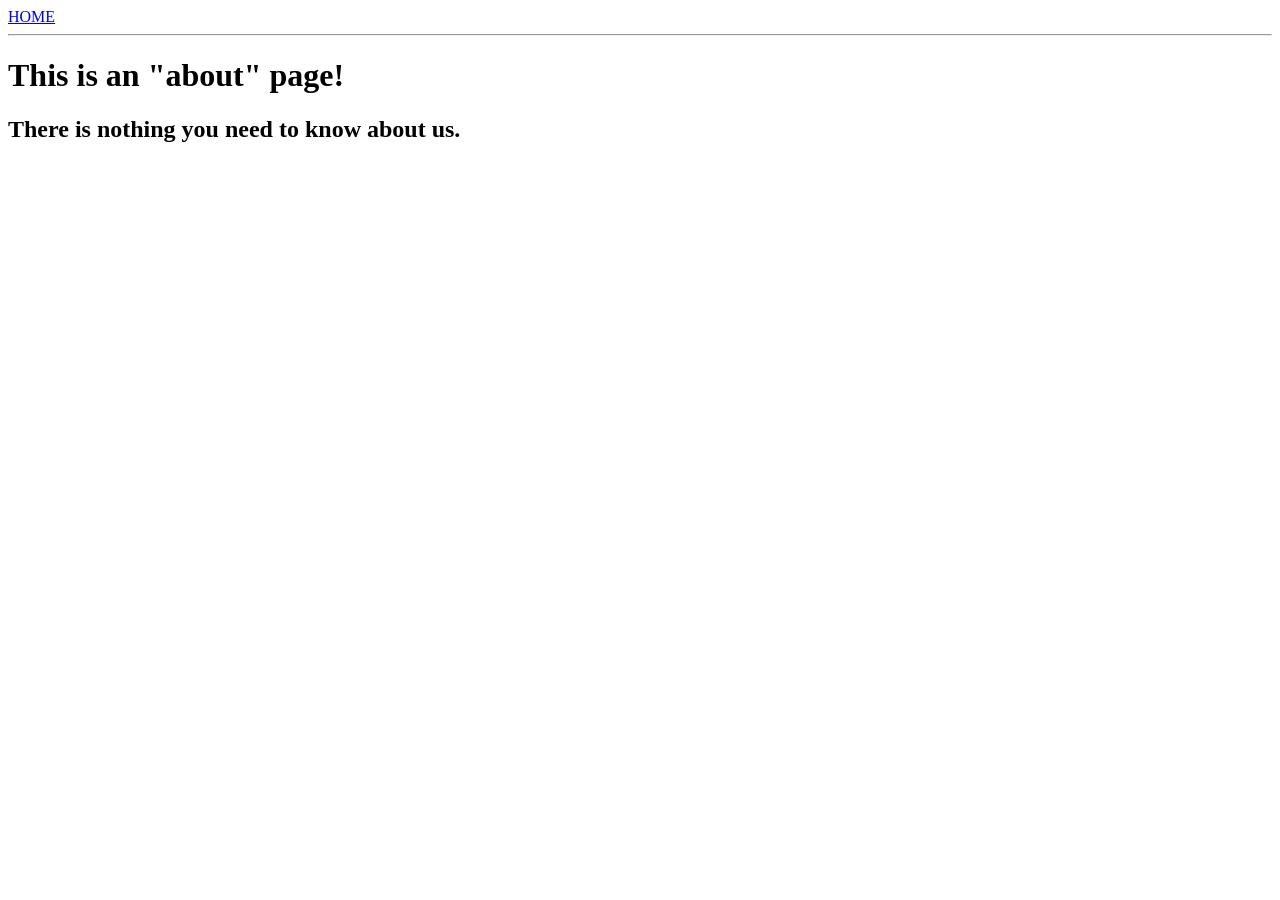
<file: src/main/resources/public/about.html>
<!DOCTYPE html>
<html>
<head lang="en">
  <meta charset="UTF-8">
  <title>about</title>
</head>
<body>
  <a href="/">HOME</a>
  <hr>
  <h1>This is an "about" page!</h1>
  <h2>There is nothing you need to know about us.</h2>
</body>
</html>
</file>
